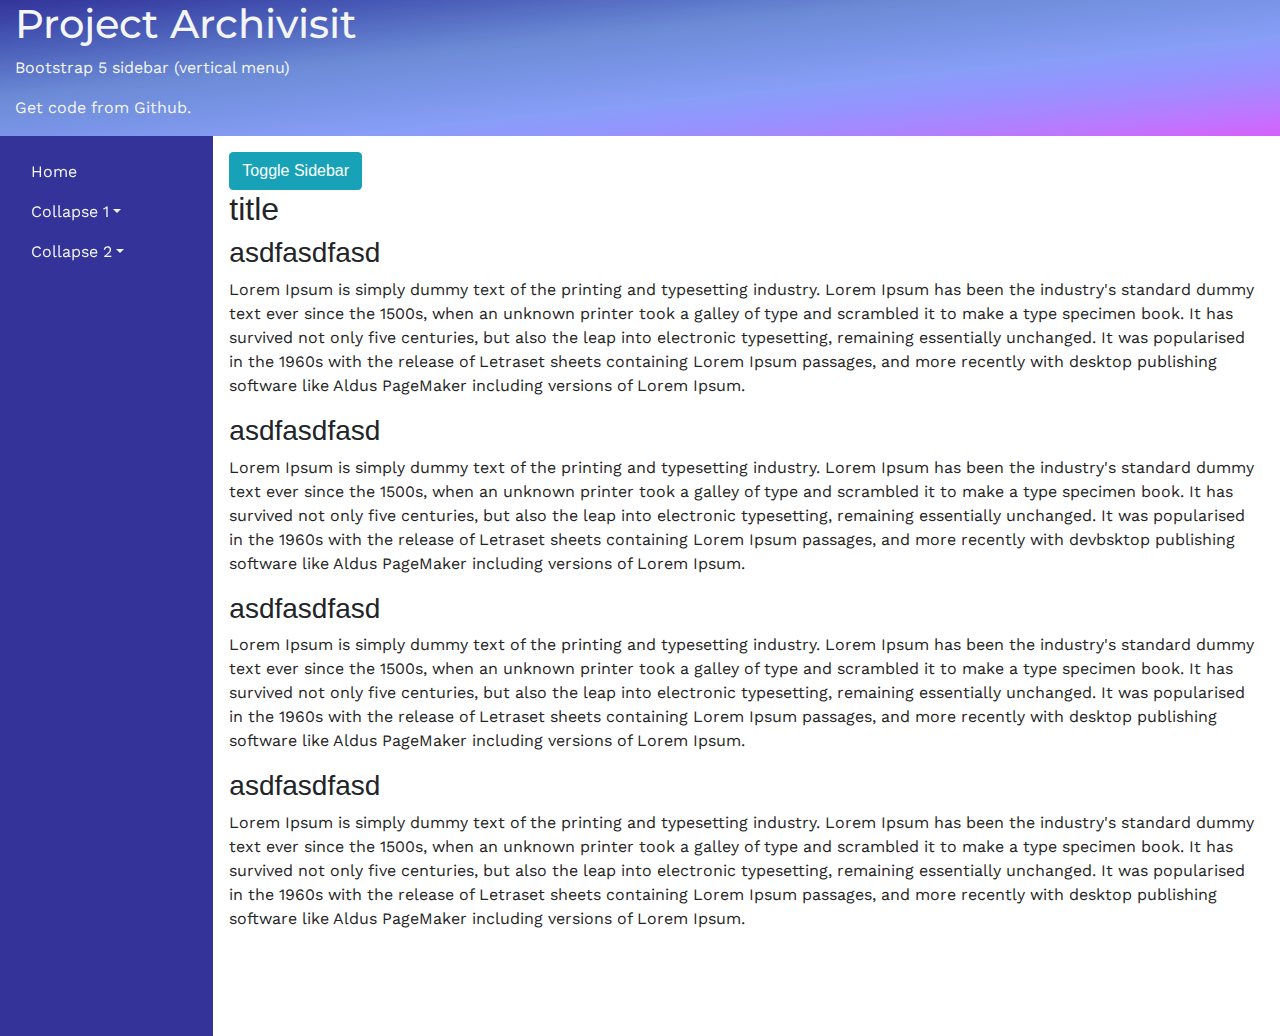
<file: index.html>
<!doctype html>
<html lang="en">
<head>

<!-- META -->
<meta charset="utf-8">
<meta name="viewport" content="width=device-width, initial-scale=1, shrink-to-fit=no">

<!-- CSS: Bootstrap -->
<link rel="stylesheet" href="https://stackpath.bootstrapcdn.com/bootstrap/4.3.1/css/bootstrap.min.css" integrity="sha384-ggOyR0iXCbMQv3Xipma34MD+dH/1fQ784/j6cY/iJTQUOhcWr7x9JvoRxT2MZw1T" crossorigin="anonymous">

<!-- CSS: Style -->
<link rel="stylesheet" href="style-archivist.css">


<title>Project Archivist: Bootstrap 5 sidebar (vertical menu)</title>
</head>

<body>
<!-- Header-->
<!-- ************************************* -->
<header id="header">
  <div class="container-fluid">
    <div class="row">
      <div class="col-auto">
      <h1 class="h1">Project Archivisit</h1>
        <p>Bootstrap 5 sidebar (vertical menu)</p>
      <p><a href="https://github.com/jsohndata/project-archivist" target="_blank">Get code from Github</a>.</p>
      
      </div>
    </div>
  </div>
</header>
<!-- ************************************* -->
<!-- /header-->
  

<!-- Sidebar-->
<!-- ************************************* -->
<div class="container-fluid">
  <div class="row min-vh-100">
    
    <!-- !! Note: Stick-top: for Mobile, Tablet -->
    <div class="col-12 col-sm-3 col-xl-2 sticky-top" id="sidebar">

      <!-- !! Note: Stick-top: for Desktop -->
      <div class="sticky-top">
      
      <ul class="nav flex-sm-column p-3">
        <li class="nav-item"><a href="#" class="nav-link px-sm-0">Home</a></li>
            
<!-- Sidebar > Mobile > Dropdown -->
<!-- *********************** -->

        <!-- Dropdown 1 -->
        <li class="nav-item dropdown d-sm-none d-md-none"><a href="#" 
          role="button" 
          data-bs-toggle="dropdown"
          data-terget="dropdown1"
          aria-controls="dropdown1"
          aria-expanded="false"
          class="nav-link dropdown-toggle">Dropdown 1</a>

          <ul class="dropdown-menu" aria-labelledby="dropdown1">
            <li><a href="#" class="dropdown-item">Dropdown item 1-1</a></li>
            <li><a href="#" class="dropdown-item">Dropdown item 1-2</a></li>
            <li><a href="#" class="dropdown-item">Dropdown item 1-3</a></li>
          </ul>
        </li>

        <!-- Dropdown 2 -->
        <li class="nav-item dropdown d-sm-none d-md-none"><a href="#" 
          role="button" 
          data-bs-toggle="dropdown"
          data-terget="dropdown2"
          aria-controls="dropdown2"
          aria-expanded="false"
          class="nav-link dropdown-toggle">Dropdown 2</a>

          <ul class="dropdown-menu" aria-labelledby="dropdown1">
            <li><a href="#" class="dropdown-item">Dropdown item 2-1</a></li>
            <li><a href="#" class="dropdown-item">Dropdown item 2-2</a></li>
            <li><a href="#" class="dropdown-item">Dropdown item 2-3</a></li>
          </ul>
        </li>
<!-- *********************** -->        
<!-- Sidebar > Mobile > Dropdown -->
        




<!-- *********************** -->        
<!-- Sidebar > Tablet,Desktop > Collapse -->

        <!-- Collapse 1 -->
        <li class="nav-item d-none d-sm-block"><a href="#collapse1" 
          role="button" 
          data-bs-toggle="collapse" 
          data-target="collapse1"
          aria-controls="collapse1"
          aria-expanded="false"
          class="nav-link dropdown-toggle px-0">Collapse 1</a>

          <ul class="collapse list-inline" id="collapse1">
            <li><a href="#">Collapse item 1-1</a></li>
            <li><a href="#">Collapse item 1-2</a></li>
            <li><a href="#">Collapse item 1-3</a></li>
          </ul>
        </li>

        <!-- Collapse 2 -->
        <li class="nav-item d-none d-sm-block"><a href="#collapse2" 
          role="button" 
          data-bs-toggle="collapse" 
          data-target="collapse2"
          aria-controls="collapse2"
          aria-expanded="false"
          class="nav-link dropdown-toggle px-0">Collapse 2</a>

          <ul class="collapse list-inline" id="collapse2">
            <li><a href="#">Collapse item 2-1</a></li>
            <li><a href="#">Collapse item 2-2</a></li>
            <li><a href="#">Collapse item 2-3</a></li>
          </ul>
        </li>
        
      </ul>
      </div>
    </div>
<!-- ************************************* -->
<!-- Sidebar > Tablet,Desktop > Collapse -->

<!-- Content -->
<!-- ************************************* -->
    <div class="col p-3" id="content">
      <button type="button" id="sidebarButtonCollapse" class="btn btn-info d-none d-sm-block"><span>Toggle Sidebar</span></button>

      <h2>title</h2>
      <h3>asdfasdfasd</h3>
      <p>Lorem Ipsum is simply dummy text of the printing and typesetting industry. Lorem Ipsum has been the industry's standard dummy text ever since the 1500s, when an unknown printer took a galley of type and scrambled it to make a type specimen book. It has survived not only five centuries, but also the leap into electronic typesetting, remaining essentially unchanged. It was popularised in the 1960s with the release of Letraset sheets containing Lorem Ipsum passages, and more recently with desktop publishing software like Aldus PageMaker including versions of Lorem Ipsum.</p>

      <h3>asdfasdfasd</h3>
      <p>Lorem Ipsum is simply dummy text of the printing and typesetting industry. Lorem Ipsum has been the industry's standard dummy text ever since the 1500s, when an unknown printer took a galley of type and scrambled it to make a type specimen book. It has survived not only five centuries, but also the leap into electronic typesetting, remaining essentially unchanged. It was popularised in the 1960s with the release of Letraset sheets containing Lorem Ipsum passages, and more recently with devbsktop publishing software like Aldus PageMaker including versions of Lorem Ipsum.</p>
        
      <h3>asdfasdfasd</h3>
      <p>Lorem Ipsum is simply dummy text of the printing and typesetting industry. Lorem Ipsum has been the industry's standard dummy text ever since the 1500s, when an unknown printer took a galley of type and scrambled it to make a type specimen book. It has survived not only five centuries, but also the leap into electronic typesetting, remaining essentially unchanged. It was popularised in the 1960s with the release of Letraset sheets containing Lorem Ipsum passages, and more recently with desktop publishing software like Aldus PageMaker including versions of Lorem Ipsum.</p>
        
      <h3>asdfasdfasd</h3>
      <p>Lorem Ipsum is simply dummy text of the printing and typesetting industry. Lorem Ipsum has been the industry's standard dummy text ever since the 1500s, when an unknown printer took a galley of type and scrambled it to make a type specimen book. It has survived not only five centuries, but also the leap into electronic typesetting, remaining essentially unchanged. It was popularised in the 1960s with the release of Letraset sheets containing Lorem Ipsum passages, and more recently with desktop publishing software like Aldus PageMaker including versions of Lorem Ipsum.</p>
    </div>
<!-- ************************************* -->   
<!-- /Content -->
  </div>
</div>


<!-- JS: Archivist -->
<script src="script-archivist.js"></script>   

<!-- JS: jQuery -->
<script src="https://ajax.googleapis.com/ajax/libs/jquery/3.6.0/jquery.min.js"></script>

<!-- JS: Popper.js -->
<script src="https://cdn.jsdelivr.net/npm/@popperjs/core@2.9.2/dist/umd/popper.min.js" integrity="sha384-IQsoLXl5PILFhosVNubq5LC7Qb9DXgDA9i+tQ8Zj3iwWAwPtgFTxbJ8NT4GN1R8p" crossorigin="anonymous"></script>

<!-- JS: Bootstrap JS -->
<script src="https://cdn.jsdelivr.net/npm/bootstrap@5.0.1/dist/js/bootstrap.min.js" integrity="sha384-Atwg2Pkwv9vp0ygtn1JAojH0nYbwNJLPhwyoVbhoPwBhjQPR5VtM2+xf0Uwh9KtT" crossorigin="anonymous"></script>

</body></html>
</file>
<file: style-archivist.css>
/* Vanity CSS */
/* *********************** */
@import url('https://fonts.googleapis.com/css2?family=Montserrat:wght@700&family=Work+Sans&display=swap');

#header { 
	background-image: linear-gradient(to right bottom, #333399, #3e49aa, #4b5fb9, #5b75c8, #6c8bd6, #7591e1, #7e98ec, #889ef7, #9494ff, #a687ff, #bd76ff, #d75ffb);
	background-size: cover;
  	height: 100%; }

#sidebar { background: #333399; }

h1 	 { font-family: 'Montserrat', sans-serif; }
p, a { font-family: 'Work Sans', sans-serif; }

h1, p, a    { color: #f4f5f6; }
#content p  { color: #232323; }


/* Project */
/* *********************** */
.sidebar-open  { margin-left: 0px;}
.sidebar-close { margin-left: -250px; }

.sidebar-open,
.sidebar-close {
  transition-duration: 0.5s;
  transition-timing-function: ease-in;
  transition-delay: 0.1s;
}
</file>
